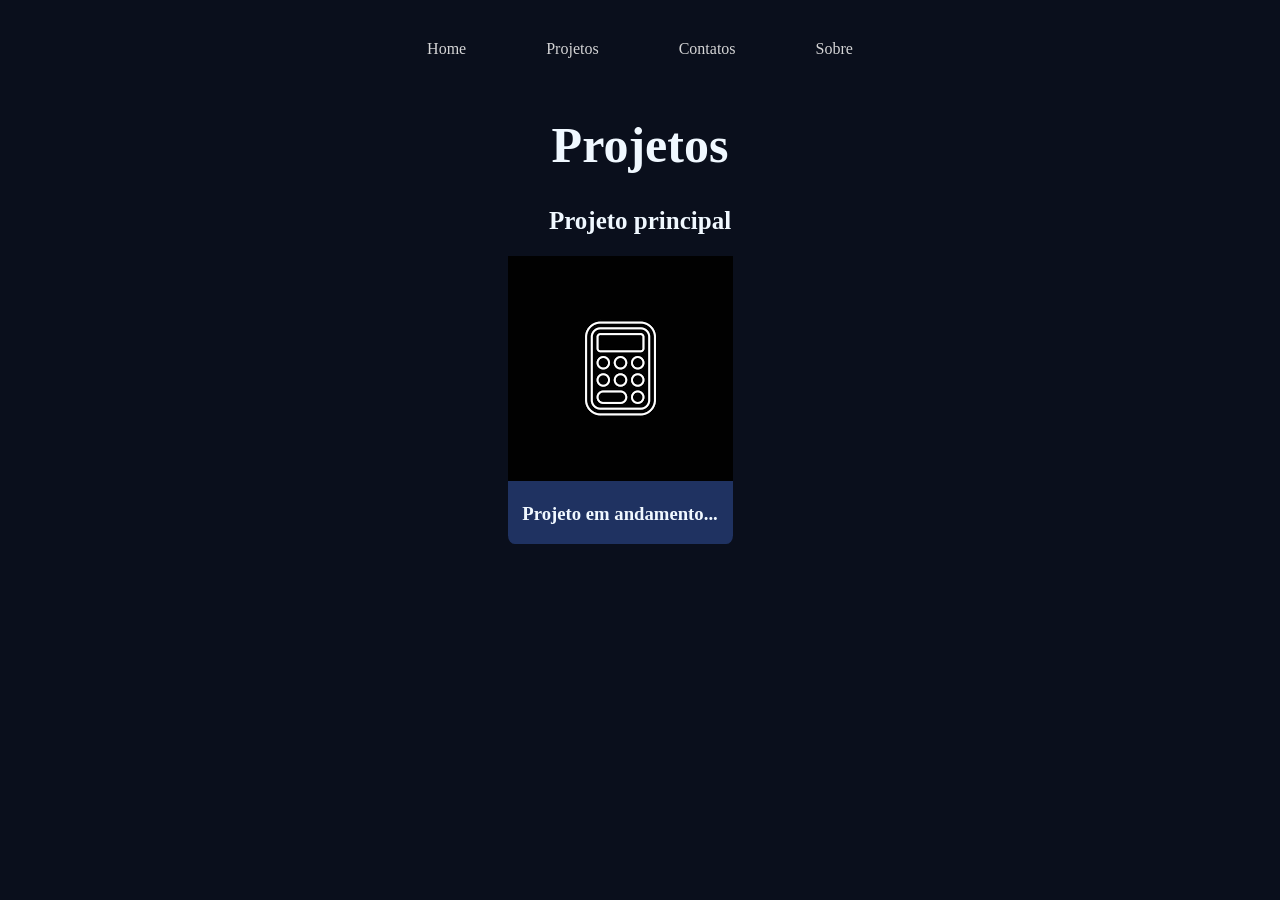
<file: Projetos.html>
<!DOCTYPE html>
<html lang="en">
<head>
    <meta charset="UTF-8">
    <meta name="viewport" content="width=device-width, initial-scale=1.0">
    <title>Document</title>
    <link rel="stylesheet" href="Projetos.css">
</head>
<body>

     <nav class="nav">
        <ul class="navul">
            <li><a href="index.html" target="_blank" class="nav-link">Home</a></li>
            <li><a href="Projetos.html" target="_blank" class="nav-link">Projetos</a></li>
            <li><a href="contato.html" target="_blank" class="nav-link">Contatos</a></li>
            <li><a href="Sobre.html" target="_blank" class="nav-link">Sobre</a></li>
        </ul>
    </nav>

    <h1>Projetos</h1>
    <h2>Projeto principal</h2>


    <div class="Projetos-caixa">

        <div class="Projetos-card">
            <a href="link-do-projeto" target="_blank"></a>
            <img src="[data-uri]" alt="" class="imagem-foto">
            <h3 class="projeto-texto-caixa">Projeto em andamento...</h3>
            
        </div>
   



</body>
</html>
</file>
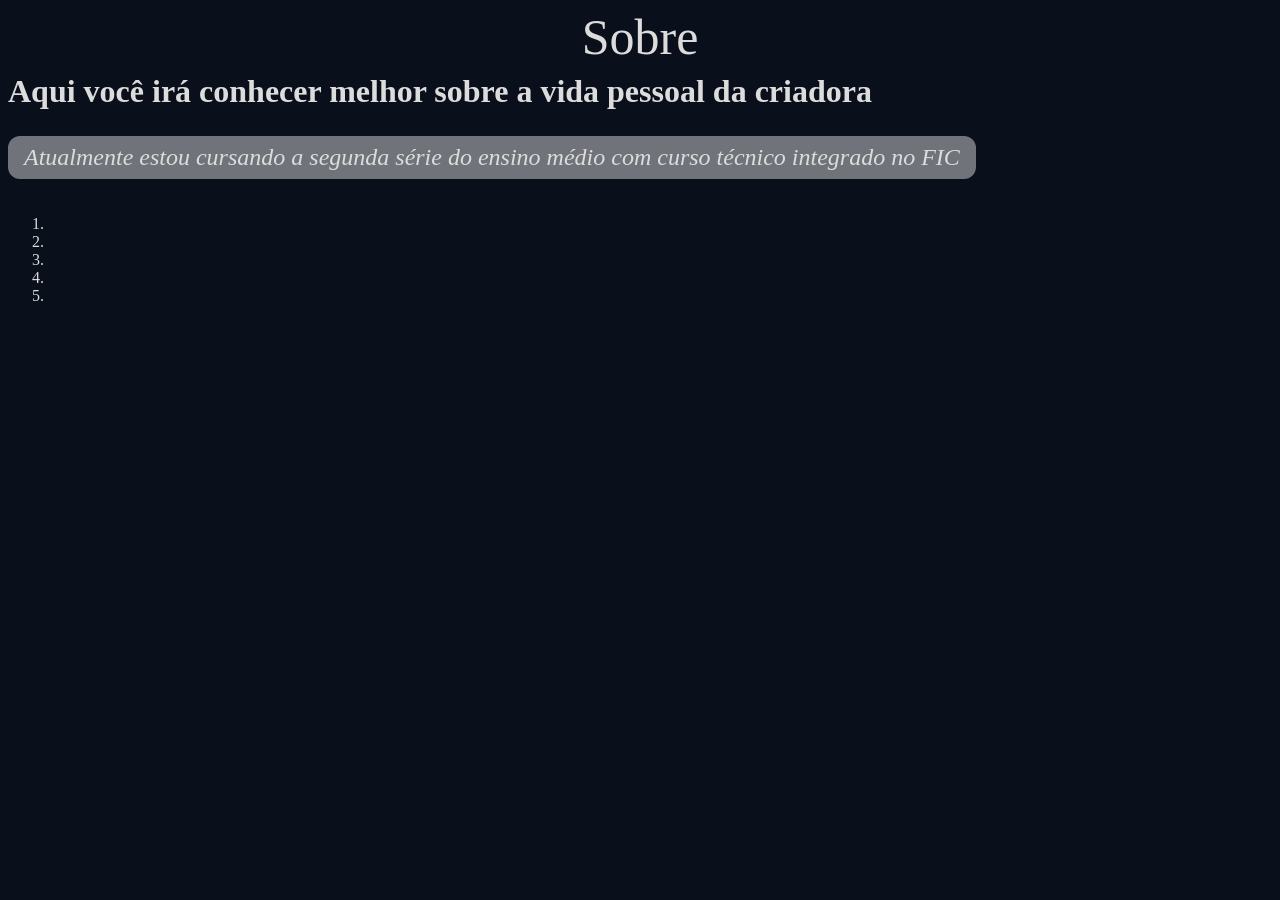
<file: Sobre.html>
<!DOCTYPE html>
<html lang="en">
<head>
    <meta charset="UTF-8">
    <meta name="viewport" content="width=device-width, initial-scale=1.0">
    <title></title>
    <link rel="stylesheet" href="Sobre.css">
</head>
<body>
<header>Sobre</header>
<h1>Aqui você irá conhecer melhor sobre a vida pessoal da criadora</h1>
<h2>Atualmente estou cursando a segunda série do ensino médio com curso técnico integrado no FIC </h2>
<ol><li></li>
<li></li>
<li></li>
<li></li>
<li></li></ol>
</body>
</html>
</file>
<file: Projetos.css>
Body{
    background-color: #0a0f1c;
    color: aliceblue;
    
}

.nav{
    top: 0;
    z-index: 100;
}

.navul{ 
    display: flex;
    padding: 1.5rem;
    gap: 5rem;
    justify-content: center;
    list-style: none;
}
.nav-link{
    text-decoration: none;
    color: #d5d5d6;
    position: relative;
}


h1{
    text-align: center;
    font-size: 50px;
}
h2{
    font-size: 25px;
    text-align: center;
    }
    .Projetos-caixa{
        display: grid;
        grid-template-columns: repeat(3, auto);
        gap: 20px;
        justify-content: center;
    }
    .Projetos-card{
        
         border-radius: 3%;
         background: fixed;
         background-color:#1f3261;
         width: fit-content;
         text-align: center;
         transition: all 0.3s ease; /* animação suave */
    cursor: pointer;
}
.Projetos-card:hover{
     transform: translateY(-10px) scale(1.03); 
     box-shadow: 0 15px 30px rgba(0, 0, 0, 0.4);
    .imagem-foto{
        width: 100%;
        height: auto;
        display: block;
        margin: 0 auto;
     
    }
}
</file>
<file: Sobre.css>
body{
    background-color:#0a0f1c;
    color: rgb(221, 220, 220);
}
   
.nav{
    top: 0;
    z-index: 100;
}

.navul{ 
    display: flex;
    padding: 1.5rem;
    gap: 5rem;
    justify-content: center;
    list-style: none;
}

.nav-link{
    text-decoration: none;
    color: #d5d5d6;
    position: relative;
    font-size: 40;
}


header{
    font-size: 50px;
    text-align: center;
}
h1{
    margin-top: 7px;
}
h2{
   display: inline-block;
    padding: 8px 16px;
    background-color: #d5d5d681;
    border-radius: 12px;
    font-weight: 500;
  text-align: center;
  margin-top: 5px;
  font-style: oblique;
}
ul{
    font-size: 30px;
}
</file>
